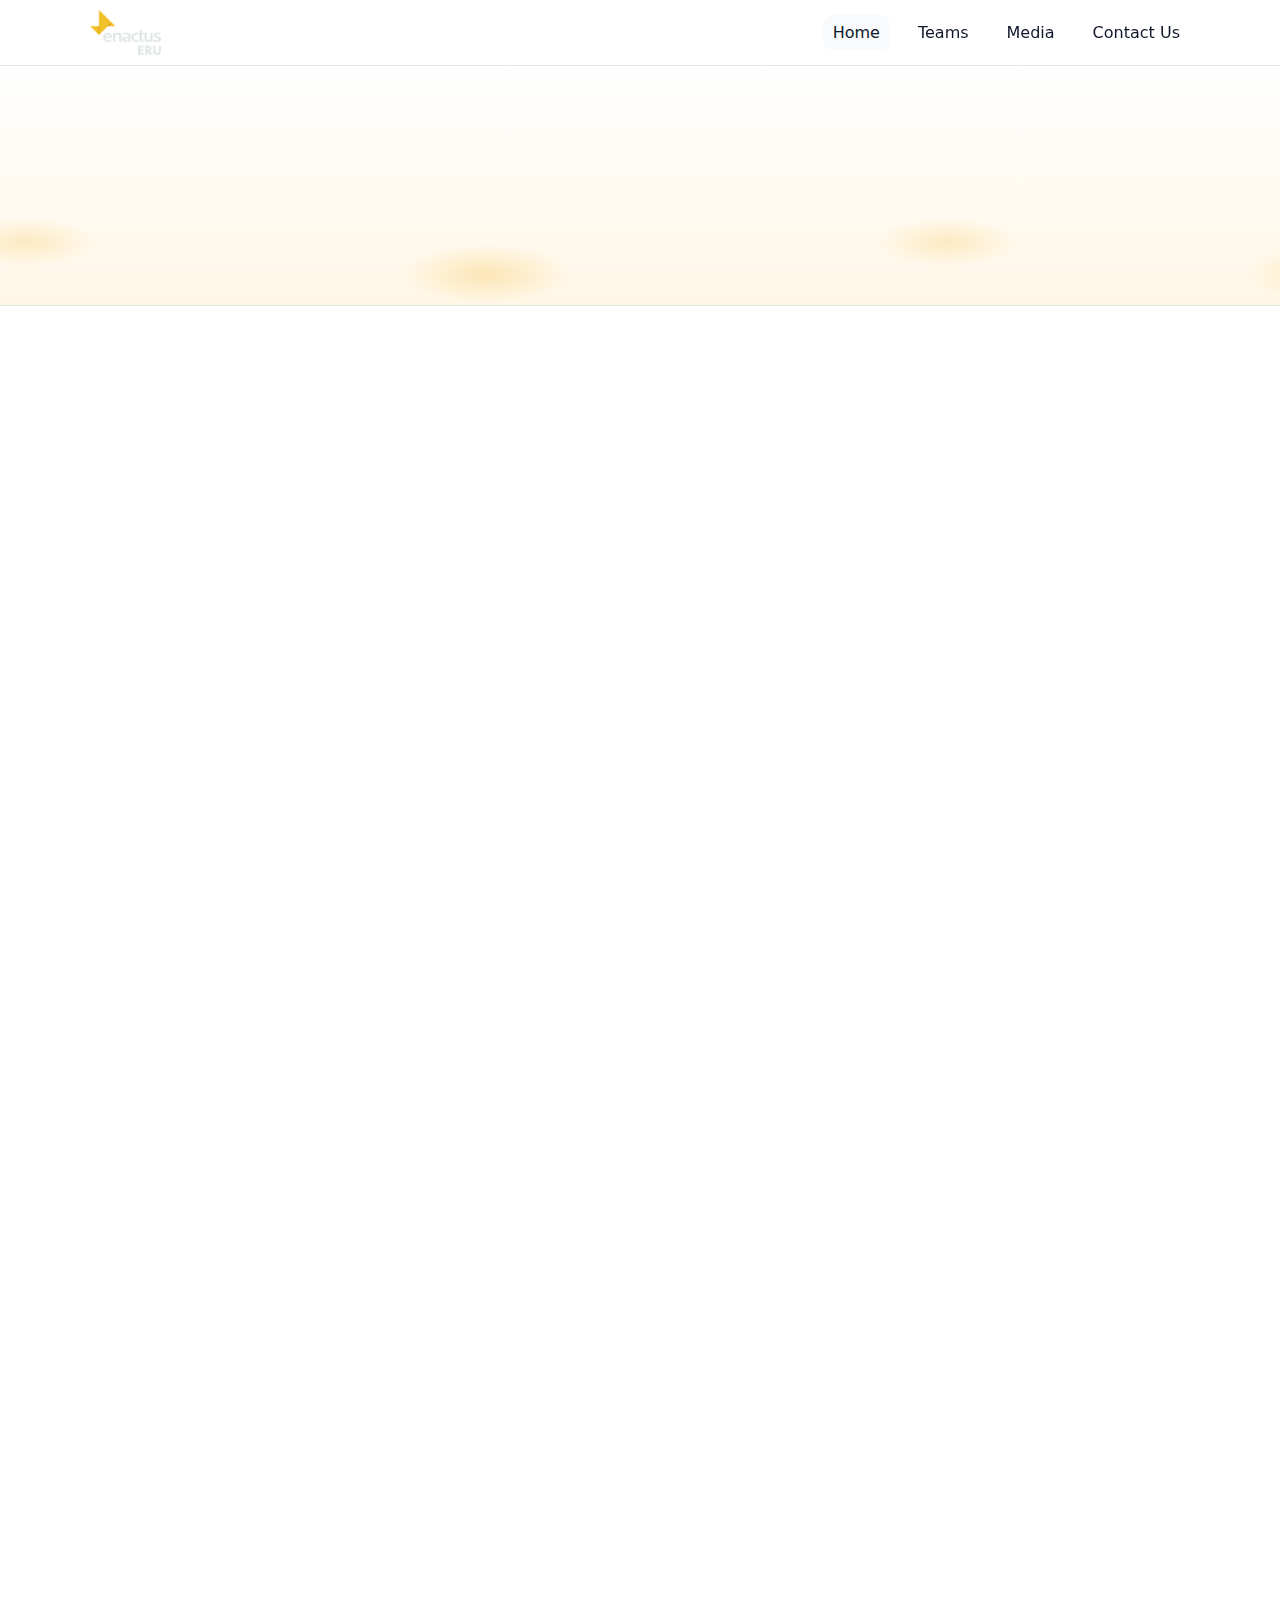
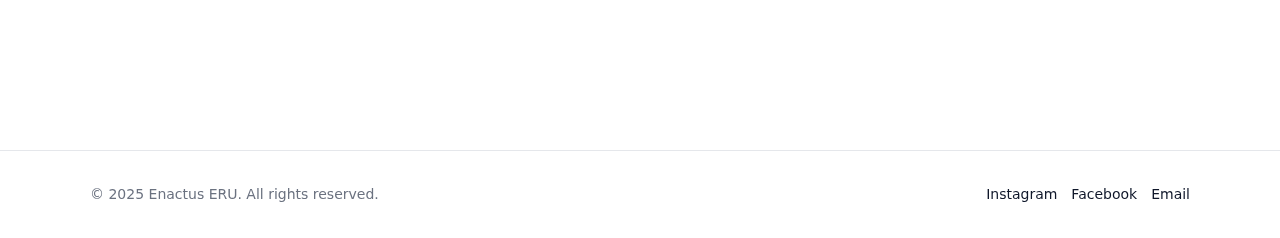
<file: index.html>
<!doctype html>
<html lang="en">

<head>
    <meta charset="utf-8" />
    <meta name="viewport" content="width=device-width, initial-scale=1" />
    <title>Enactus ERU — Home</title>
    <link rel="stylesheet" href="styles.css" />
</head>

<body>
    
    <header class="site-header">
        <nav class="nav container">
            <a class="brand" href="index.html">
                <img src="assets/logo.png" alt="Enactus ERU Logo" class="brand-logo">
            </a>

            
            <input id="nav-toggle" type="checkbox" aria-label="Toggle menu">
            <label for="nav-toggle" class="hamburger" aria-hidden="true">
                <span></span><span></span><span></span>
            </label>

            <ul class="nav-links">
                <li><a class="active" href="index.html">Home</a></li>
                <li><a href="teams.html">Teams</a></li>
                <li><a href="media.html">Media</a></li>
                <li><a href="contact.html">Contact Us</a></li>
            </ul>
        </nav>
    </header>

    
    <section class="hero wave-bg fade-in">
        <div class="container hero-inner">
            <h1 class="reveal-up d0">We turn ideas into impact.</h1>
            <p class="muted reveal-up d1">Entrepreneurial action at the Egyptian Russian University.</p>
            <div class="hero-actions reveal-up d2">
                <a class="btn btn-primary" href="https://docs.google.com/forms/d/e/1FAIpQLSc4enkOI-jm9NfPMYLB0YEJlOWpa2D1z3lJdmPVdQkrb1idWg/viewform?pli=1" target="_blank">Join Us</a>
                <a class="btn" href="teams.html">Meet the Teams</a>
                <a class="btn" href="contact.html">Get in Touch</a>
            </div>
        </div>
    </section>


   
    <section class="about-rich section fade-in" id="about-enactus">
        <div class="container">
            <p class="kicker reveal-up d0">About Enactus</p>
            <h2 class="xxl reveal-up d1">What is Enactus?</h2>
            <p class="lead reveal-up d2">
                Enactus is a global community of university students, academics, and business leaders who use
                <strong>entrepreneurial action</strong> to tackle real social and environmental challenges. Student
                teams
                research problems in their communities, build sustainable solutions as mini-ventures, measure impact,
                and share results at national and global stages.
            </p>

            <div class="columns">
               
                <div class="col reveal-up d3">
                    <h3>The meaning of “Enactus”</h3>
                    <p>
                        The name combines <strong>En</strong>trepreneurial + <strong>Act</strong>ion +
                        <strong>Us</strong>.
                        It captures how students act like founders—identifying needs, building solutions, and delivering
                        outcomes that benefit people and the planet.
                    </p>

                    <h3>How Enactus projects work</h3>
                    <ol class="steps">
                        <li><strong>Discover needs:</strong> research stakeholders, map root causes, define success
                            metrics.</li>
                        <li><strong>Design a solution:</strong> a product/service and a basic business model.</li>
                        <li><strong>Validate:</strong> prototypes, user testing, quick pilots, iterate on feedback.</li>
                        <li><strong>Implement:</strong> launch a small venture with partners and beneficiaries.</li>
                        <li><strong>Measure:</strong> track KPIs (social, environmental, economic) and unit economics.
                        </li>
                        <li><strong>Share & scale:</strong> present at Nationals and the Enactus World Cup; grow what
                            works.</li>
                    </ol>

                    <h3>Why it matters</h3>
                    <p>
                        Enactus blends the speed of startups with the purpose of nonprofits. Students learn leadership,
                        product thinking, finance, partnerships, and public speaking—while communities get solutions
                        that last.
                    </p>
                </div>

               
                <div class="col reveal-up d4">
                    <h3>Global footprint</h3>
                    <p>
                        Enactus operates through independent country offices with university teams on each campus.
                        Every season culminates in a national competition and the <em>Enactus World Cup</em>, where the
                        most impactful projects compete on a global stage.
                    </p>
                    <ul class="statline">
                        <li><span class="num">33+</span> countries with Enactus offices</li>
                        <li><span class="num">~60</span> university teams in Egypt (season-dependent)</li>
                    </ul>
                    <p class="note">
                        Numbers vary slightly by season—update them when Enactus Egypt releases the new roster.
                    </p>

                    <h3>What makes Enactus different</h3>
                    <dl class="facts">
                        <dt>Entrepreneurial Action</dt>
                        <dd>Solutions are designed to be financially viable, not one-off donations.</dd>

                        <dt>Impact First</dt>
                        <dd>Teams report concrete outcomes: people reached, cost savings, emissions avoided, jobs
                            created.</dd>

                        <dt>Student-led, mentor-supported</dt>
                        <dd>Students own the work; faculty advisors and business mentors guide quality and ethics.</dd>

                        <dt>Competition as a learning engine</dt>
                        <dd>Deadlines and judging criteria push teams to validate, measure, and communicate clearly.
                        </dd>
                    </dl>

                    <h3>Enactus at ERU</h3>
                    <p>
                        At <strong>Enactus ERU</strong>, we turn validated problems into sustainable ventures through
                        research, prototyping, partnerships, and performance on stage. Want to see how we operate?
                    </p>
                    <div class="cta-row">
                        <a class="btn btn-primary" href="teams.html">Explore our Teams</a>
                        <a class="btn" href="contact.html">Partner with Us</a>
                    </div>
                </div>
            </div>
        </div>
    </section>

    
    <footer class="site-footer">
        <div class="container footer-inner">
            <p>© <span class="year"></span> Enactus ERU. All rights reserved.</p>
            <ul class="socials">
                <li><a href="https://www.instagram.com/enactuseru.eg" target="_blank">Instagram</a></li>
                <li><a href="https://www.facebook.com/groups/469909416048357/" target="_blank">Facebook</a></li>
                <li><a href="mailto:info@enactuseru.com">Email</a></li>
            </ul>
        </div>
    </footer>
</body>

</html>
</file>
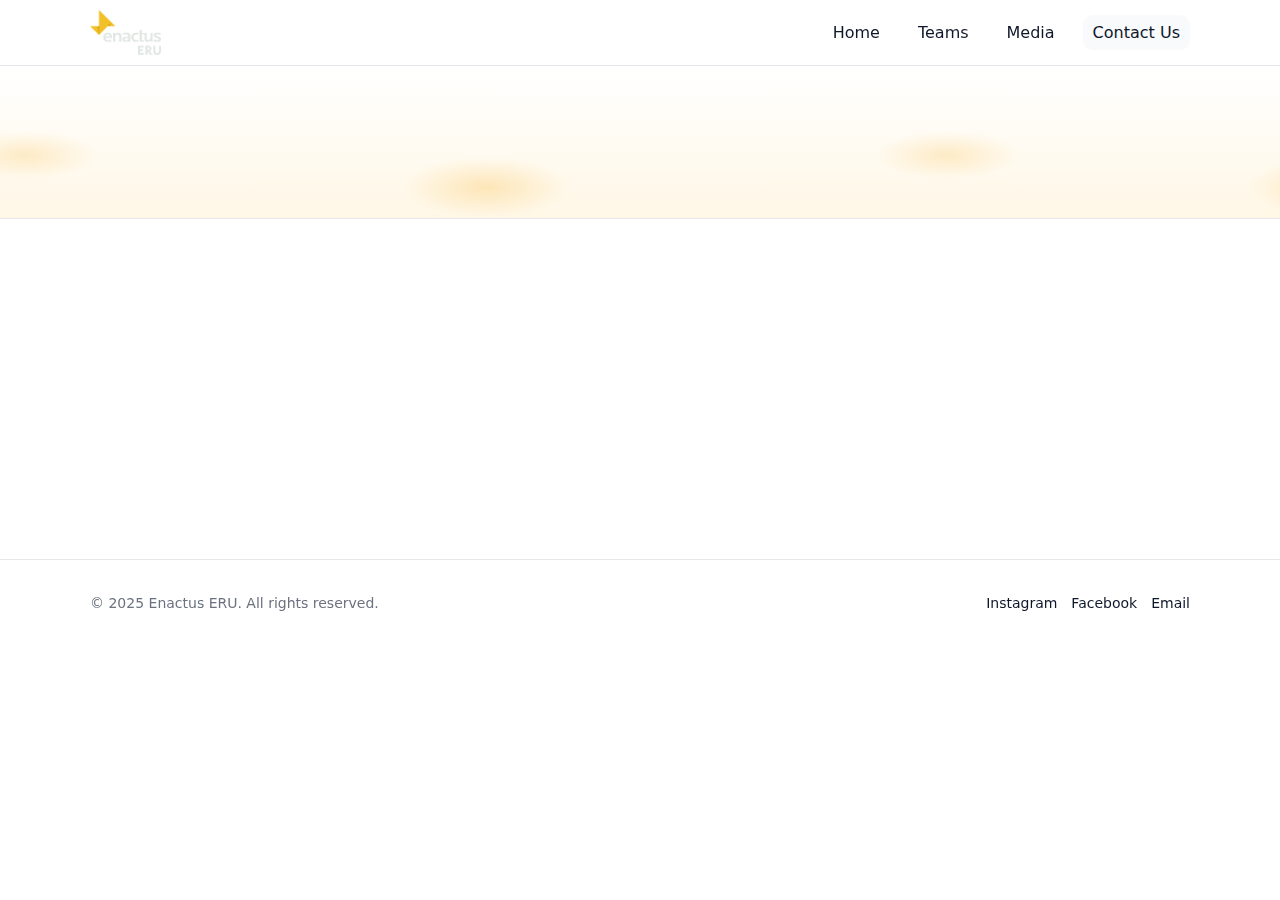
<file: contact.html>
<!doctype html>
<html lang="en">

<head>
    <meta charset="utf-8" />
    <meta name="viewport" content="width=device-width, initial-scale=1" />
    <title>Enactus ERU — Contact Us</title>
    <link rel="stylesheet" href="styles.css" />
    <!-- Font Awesome for social media icons -->
    <link rel="stylesheet" href="https://cdnjs.cloudflare.com/ajax/libs/font-awesome/6.0.0-beta3/css/all.min.css">
</head>

<body>
    <header class="site-header">
        <nav class="nav container">
            <a class="brand" href="index.html">
                 <img src="assets/logo.png" alt="Enactus ERU Logo" class="brand-logo">
            </a>

            <input id="nav-toggle" type="checkbox" aria-label="Toggle menu">
            <label for="nav-toggle" class="hamburger" aria-hidden="true">
                <span></span><span></span><span></span>
            </label>

            <ul class="nav-links">
                <li><a href="index.html">Home</a></li>
                <li><a href="teams.html">Teams</a></li>
                <li><a href="media.html">Media</a></li>
                <li><a class="active" href="contact.html">Contact Us</a></li>
            </ul>
        </nav>
    </header>

    <section class="hero short wave-bg fade-in">
        <div class="container hero-inner">
            <h1 class="reveal-up d0">Contact Us</h1>
            <p class="muted reveal-up d1">Questions, partnerships, or media? We’d love to hear from you.</p>
        </div>
    </section>

    <main class="container section">
        <div class="grid">
            <article class="card lift reveal-up d0 full-width-card">
                <h3>Reach us</h3>
                <p><strong>Email:</strong> <a class="link" href="mailto:info@enactuseru.com">info@enactuseru.com</a></p>
                <p><strong>Campus:</strong> Egyptian Russian University</p>
                
                <h3 class="socials-title">Follow Us</h3>
                <div class="contact-socials">
                    <a href="https://www.facebook.com/groups/469909416048357/" target="_blank" class="social-icon"><i class="fab fa-facebook-f"></i></a>
                    <a href="https://www.instagram.com/enactuseru.eg" target="_blank" class="social-icon"><i class="fab fa-instagram"></i></a>
                    <a href="https://www.linkedin.com/in/enactus-eru-09aaa130b" target="_blank" class="social-icon"><i class="fab fa-linkedin-in"></i></a>
                    <a href="https://www.tiktok.com/@enactus.eru" target="_blank" class="social-icon"><i class="fab fa-tiktok"></i></a>
                </div>
            </article>
        </div>
    </main>

    <footer class="site-footer">
        <div class="container footer-inner">
            <p>© <span class="year"></span> Enactus ERU. All rights reserved.</p>
            <ul class="socials">
                <li><a href="https://www.instagram.com/enactuseru.eg" target="_blank">Instagram</a></li>
                <li><a href="https://www.facebook.com/groups/469909416048357/" target="_blank">Facebook</a></li>
                <li><a href="mailto:info@enactuseru.com">Email</a></li>
            </ul>
        </div>
    </footer>
</body>

</html>
</file>
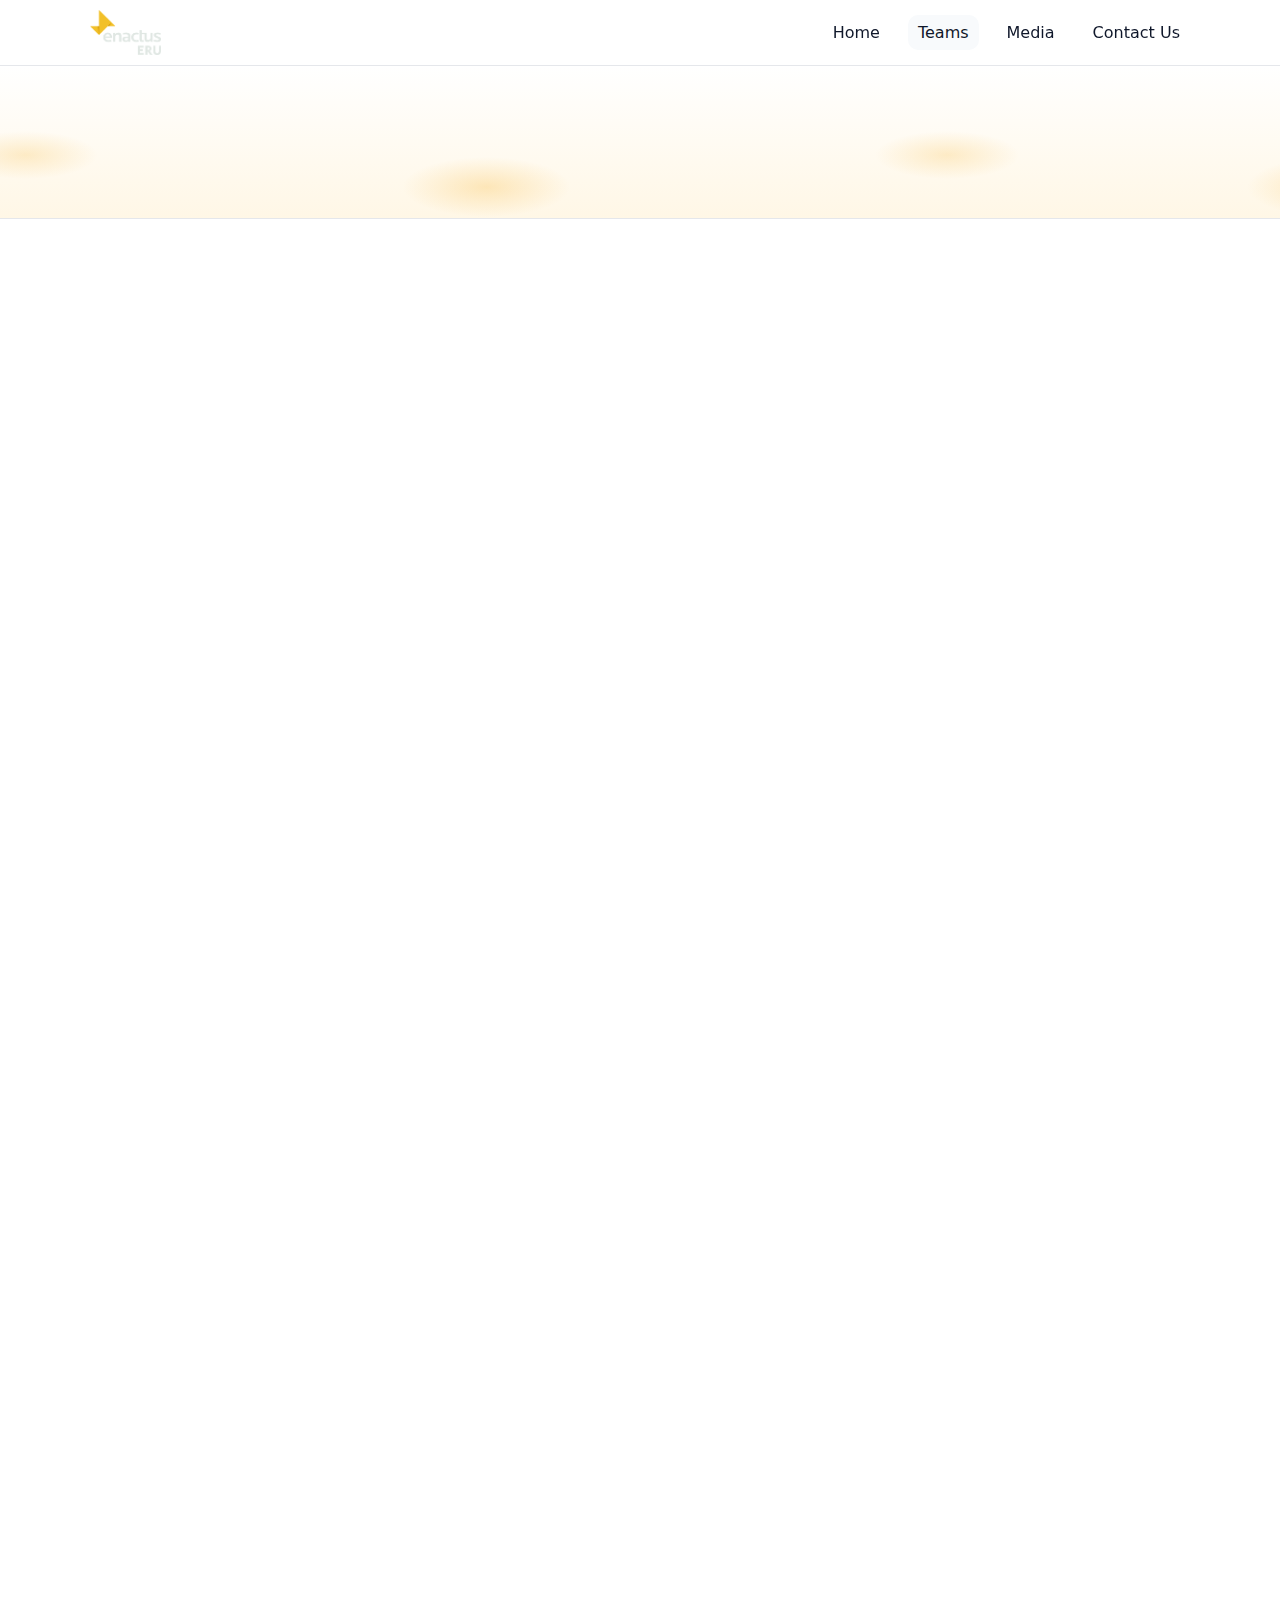
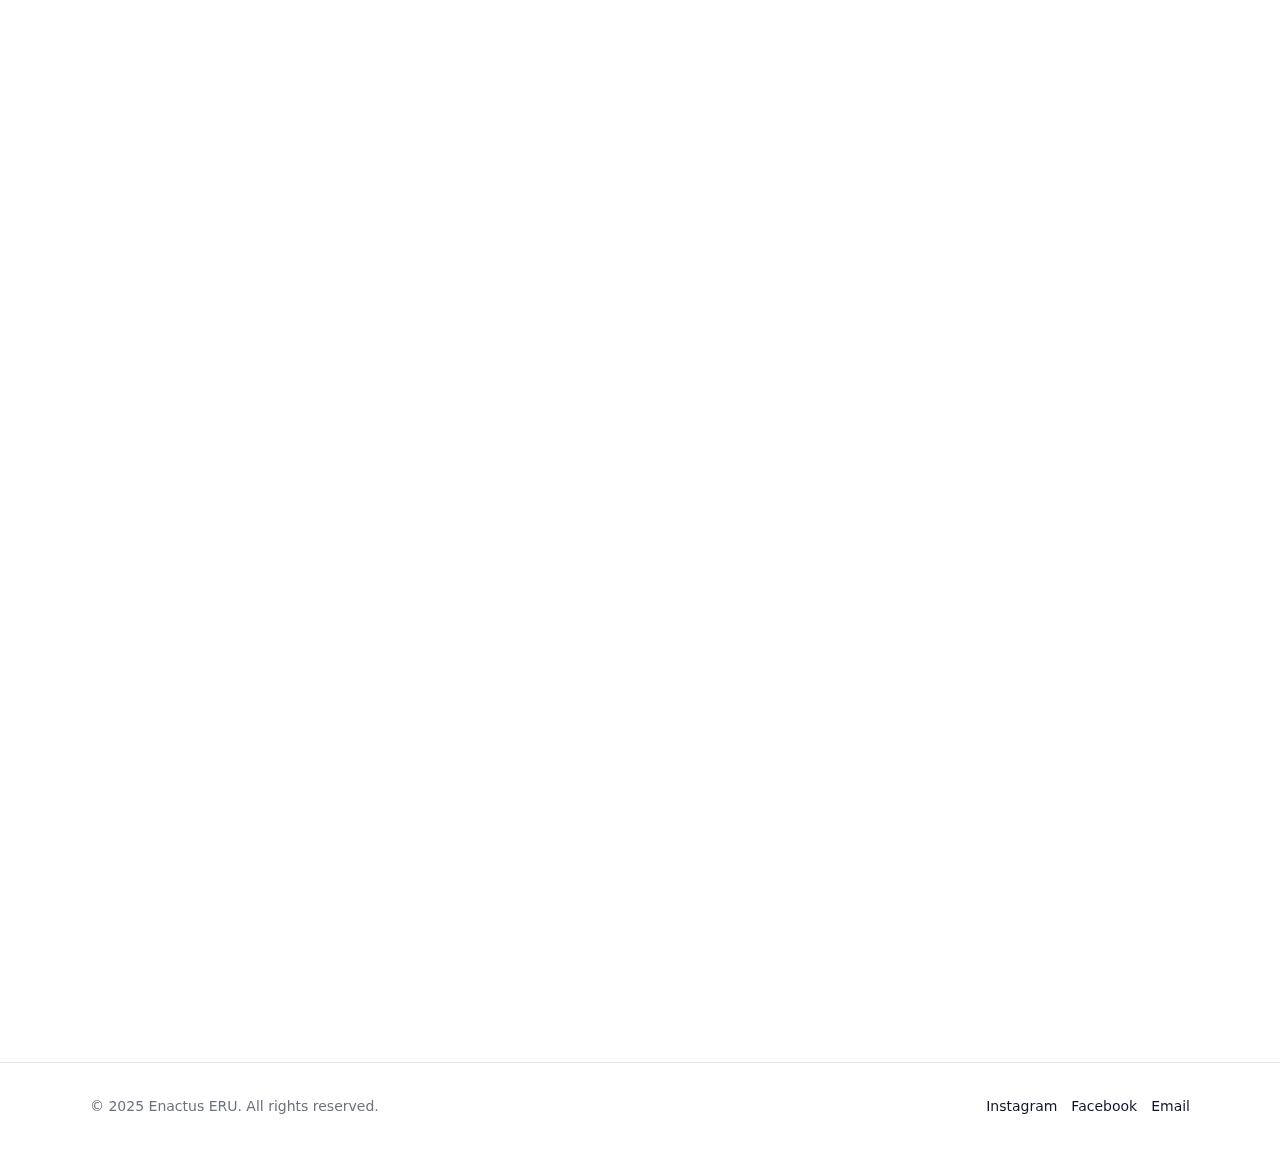
<file: teams.html>
<!doctype html>
<html lang="en">

<head>
    <meta charset="utf-8" />
    <meta name="viewport" content="width=device-width, initial-scale=1" />
    <title>Enactus ERU — Teams</title>
    <link rel="stylesheet" href="styles.css" />
</head>

<body>
    <header class="site-header">
        <nav class="nav container">
            <a class="brand" href="index.html">
                <img src="assets/logo.png" alt="Enactus ERU Logo" class="brand-logo">
            </a>

            <input id="nav-toggle" type="checkbox" aria-label="Toggle menu">
            <label for="nav-toggle" class="hamburger" aria-hidden="true">
                <span></span><span></span><span></span>
            </label>

            <ul class="nav-links">
                <li><a href="index.html">Home</a></li>
                <li><a class="active" href="teams.html">Teams</a></li>
                <li><a href="media.html">Media</a></li>
                <li><a href="contact.html">Contact Us</a></li>
            </ul>
        </nav>
    </header>

    <section class="hero short wave-bg fade-in">
        <div class="container hero-inner">
            <h1 class="reveal-up d0">Teams & Committees</h1>
            <p class="muted reveal-up d1">5 committees working together across ERU.</p>
        </div>
    </section>

    <main class="container section">
        <div class="grid">
          
            <article class="card lift reveal-up d0">
                <h3>Projects</h3>
                <p>Our Changemakers: Forget what you think a "student committee" is. The Projects Committee is not just a place where ideas are discussed; it is the engine room of Enactus ERU, the very heart where impact is architected and change is forged into reality. We don't just create projects; we build solutions. We are the front line, tasked with hunting down society's deepest challenges—the struggles people whisper about, the environmental wounds no one is healing, and the economic gaps that are holding communities back. We then transform this raw human need into innovative, sustainable, and powerful enterprises.
For you, this is not just volunteering; this is a real-world accelerator for your entire future. You will not just learn theory; you will live it. We are a multidisciplinary team of detectives, strategists, and innovators. You will master the art of turning ambiguity into action, data into insight, and ideas into viable business models. You will conduct real field research, engage with experts, validate prototypes, and learn to build a financial case so strong it can win national competitions. The skills you gain here—deep analytical thinking, user-centric design, and relentless execution—are precisely what the world's top employers are desperately searching for.
But while you are building an unparalleled CV, you will be doing something far more important: you will be changing lives. The business model you help design could be the reason a family survives a crisis. The sustainable solution you validate could be what protects our planet for the next generation. We don't just build projects; we build winners. We don't just change lives; we redefine our own. The question isn't if you want to join a committee. The question is: are you ready to build a legacy?</p>
                <ul class="tags">
                    <li>Communication skills</li>
                    <li>Research skills</li>
                    <li>Problem analysis & needs assessment</li>
                    <li>Project planning & management</li>
                    <li>Problem-solving skills</li>
                    <li>Team collaboration</li>

                </ul>
            </article>

           
            <article class="card lift reveal-up d1">
                <h3>Human Resources (HR)</h3>
                <p>Our Culture Builders: The HR team ensures that members are supported,
                    motivated, and growing throughout their journey in Enactus.
                    They handle recruitment, performance tracking, training coordination,
                    and engagement activities that keep the team united and productive.
                    HR makes sure every member finds their place and potential in the organization.</p>
                <ul class="tags">
                    <li>Recruiting & interviewing</li>
                    <li>Surveys & performance evaluation</li>
                    <li>Member engagement & retention</li>
                    <li>Conflict resolution & emotional intelligence</li>
                    <li>Organization & multitasking</li>
                    <li>Report writing & documentation</li>

                </ul>
            </article>

           
            <article class="card lift reveal-up d2">
                <h3>Multimedia</h3>
                <p>Our Storytellers & Image Shapers: The Multimedia team is responsible
                    for how Enactus ERU appears to the world. They create visual
                    content (photos, videos, graphics, designs) and manage our social media platforms,
                    ensuring our projects and achievements are communicated in a creative,
                    professional, and engaging way. From capturing moments to shaping our
                    online identity, Multimedia makes sure Enactus ERU’s story reaches
                    and inspires the right audience.</p>
                <ul class="tags">
                    <li>Photography & videography</li>
                    <li>Video editing</li>
                    <li>Graphic design</li>
                    <li>Social media management & content planning</li>
                    <li>Creativity & visual storytelling</li>
                    <li>Brand consistency & attention to detail</li>

                </ul>
            </article>

           
            <article class="card lift reveal-up d3">
                <h3>Presentation & Script Writing</h3>
                <p>Our Voice on Stage: One of the most important committees in Enactus ERU,
                    the Presentation & Script Writing team carries the responsibility of
                    representing the hard work of every member throughout the entire year.
                    They transform the efforts of all committees into a clear, inspiring
                    story and present it on stage at the National Competition. From crafting
                    scripts and designing decks to delivering speeches with confidence,
                    this team ensures that the voice of Enactus ERU is heard and felt.
                    They don’t just present projects — they represent every single member of Enactus.</p>
                <ul class="tags">
                    <li>Public Speaking</li>
                    <li>English articulation & pronunciation</li>
                    <li>Public speaking & stage presence</li>
                    <li>Slide design & formatting</li>
                    <li>Confidence under pressure</li>
                    <li>Team rehearsal & coordination</li>

                </ul>
            </article>

            
            <article class="card lift reveal-up d4">
                <h3>PR & Marketing</h3>
                <p>Our Deal-Makers, Marketers & Spokespeople: The PR & Marketing team has one
                    of the biggest roles in Enactus ERU. They are the ones who search for opportunities,
                    reach out, and communicate with partners, sponsors, and stakeholders.
                    They build and maintain the relationships that help our projects grow,
                    while also managing how Enactus ERU appears to the outside world.
                    Acting as the organization’s speakers, they represent us in every conversation.
                    Beyond partnerships, they are also responsible for the marketing of our
                    projects and achievements — creating campaigns, promoting initiatives,
                    and ensuring that every idea, event, and success story of Enactus ERU
                    is shared with the community.</p>
                <ul class="tags">
                    <li>Partnership building & networking</li>
                    <li>Communication & negotiation</li>
                    <li>Market research & opportunity scouting</li>
                    <li>Campaign planning & project marketing</li>
                    <li>Professional writing & speaking</li>
                    <li>Relationship management</li>
                </ul>
            </article>

        </div>
    </main>

    <footer class="site-footer">
        <div class="container footer-inner">
            <p>© <span class="year"></span> Enactus ERU. All rights reserved.</p>
            <ul class="socials">
                <li><a href="https://www.instagram.com/enactuseru.eg" target="_blank">Instagram</a></li>
                <li><a href="https://www.facebook.com/groups/469909416048357/" target="_blank">Facebook</a></li>
                <li><a href="mailto:info@enactuseru.com">Email</a></li>
            </ul>
        </div>
    </footer>
    <script>
      window.chatbaseConfig = {
        chatbotId: "L7pcgVrPVHCj83Fofsfej",
      }
    </script>
    <script src="https://www.chatbase.co/embed.min.js" defer></script>
</body>
</html>
</file>
<file: styles.css>
* {
    box-sizing: border-box;
}

:root {
    --bg: #ffffff;
    --text: #0f172a;
    
    --muted: #6b7280;
    
    --brand: #f5a300;
    
    --brand-ink: #8a5d00;
    --card: #ffffff;
    --border: #e5e7eb;
    --shadow: 0 12px 28px rgba(0, 0, 0, .08);
    --radius: 18px;
    --container: 1100px;
}

html,
body {
    margin: 0;
    padding: 0
}

body {
    font-family: system-ui, -apple-system, Segoe UI, Roboto, Arial, "Noto Sans", sans-serif;
    color: var(--text);
    background: var(--bg);
    line-height: 1.6;
}

img {
    max-width: 100%;
    display: block
}


.container {
    max-width: 1100px;
    margin: 0 auto;
    padding-left: 16px;
    padding-right: 16px;
}

.muted {
    color: var(--muted)
}

.section {
    padding: 34px 0
}

.slim {
    margin-top: 4px
}


.site-header {
    position: sticky;
    top: 0;
    z-index: 50;
    background: rgba(255, 255, 255, 0.85); /* Slightly transparent */
    border-bottom: 1px solid var(--border);
    backdrop-filter: saturate(1.2) blur(4px);
}

.nav {
    display: flex;
    align-items: center;
    justify-content: space-between;
    padding: 12px 0;
    height: 65px;
}

.brand {
    font-weight: 800;
    font-size: 20px;
    text-decoration: none;
    color: var(--text);
    letter-spacing: .2px
}

.brand-logo {
    height: 45px; /* Control logo height */
    width: auto;
}

.nav-links {
    list-style: none;
    display: flex;
    gap: 18px;
    margin: 0;
    padding: 0
}

.nav-links a {
    text-decoration: none;
    color: var(--text);
    padding: 8px 10px;
    border-radius: 10px;
    position: relative;
    font-weight: 500;
}

.nav-links a.active,
.nav-links a:hover {
    background: #f8fafc
}

.nav-links a::after {
    content: "";
    position: absolute;
    left: 10px;
    right: 10px;
    bottom: 6px;
    height: 2px;
    background: linear-gradient(90deg, var(--brand), transparent);
    transform: scaleX(0);
    transform-origin: left;
    transition: transform .25s ease;
}

.nav-links a:hover::after {
    transform: scaleX(1)
}


#nav-toggle {
    display: none
}

.hamburger {
    display: none;
    cursor: pointer;
    padding: 6px 8px;
    border-radius: 10px
}

.hamburger span {
    display: block;
    width: 24px;
    height: 2px;
    background: #111;
    margin: 5px 0;
    transition: all .2s
}

@media (max-width: 820px) {
    .hamburger {
        display: block
    }

    .nav-links {
        position: absolute;
        top: 65px;
        right: 16px;
        left: 16px;
        background: #fff;
        border: 1px solid var(--border);
        border-radius: 14px;
        padding: 10px;
        display: none;
        flex-direction: column;
        box-shadow: var(--shadow);
        animation: pop .18s ease-out both;
    }

    #nav-toggle:checked~.nav-links {
        display: flex
    }

    #nav-toggle:checked+.hamburger span:nth-child(1) {
        transform: translateY(7px) rotate(45deg)
    }

    #nav-toggle:checked+.hamburger span:nth-child(2) {
        opacity: 0
    }

    #nav-toggle:checked+.hamburger span:nth-child(3) {
        transform: translateY(-7px) rotate(-45deg)
    }
}


.hero {
    border-bottom: 1px solid var(--border);
    background: linear-gradient(180deg, #fff, #fff7e6);
}

.hero.short .hero-inner {
    padding: 28px 0
}

.hero-inner {
    padding: 40px 0
}

.hero h1 {
    margin: 0 0 6px;
    font-size: clamp(28px, 5vw, 40px)
}

.hero p {
    margin: 0;
    color: #374151
}

.hero-actions {
    margin-top: 16px;
    display: flex;
    gap: 12px;
    flex-wrap: wrap
}

.btn {
    display: inline-block;
    padding: 10px 14px;
    border-radius: 12px;
    border: 1px solid var(--border);
    text-decoration: none;
    color: #111;
    background: #fff;
    transition: transform .15s ease, box-shadow .15s ease;
}

.btn:hover {
    transform: translateY(-2px);
    box-shadow: var(--shadow)
}

.btn-primary {
    background: linear-gradient(135deg, var(--brand), #ffd16a);
    border-color: #ffd16a;
}

.wave-bg {
    position: relative;
    overflow: hidden;
}

.wave-bg::after {
    content: "";
    position: absolute;
    left: -10%;
    right: -10%;
    bottom: -1px;
    height: 160px;
    background:
        radial-gradient(120px 40px at 10% 60%, rgba(245, 163, 0, .18), transparent 60%),
        radial-gradient(140px 50px at 40% 80%, rgba(245, 163, 0, .22), transparent 60%),
        radial-gradient(120px 40px at 70% 60%, rgba(245, 163, 0, .18), transparent 60%),
        radial-gradient(140px 50px at 95% 80%, rgba(245, 163, 0, .22), transparent 60%);
    animation: wave 6s ease-in-out infinite alternate;
    pointer-events: none;
}

@keyframes wave {
    from {
        transform: translateY(0)
    }

    to {
        transform: translateY(14px)
    }
}

.section-head {
    margin: 28px 0 20px
}

.section-head h2 {
    margin: 0 0 4px;
    font-size: 24px
}


.grid {
    display: grid;
    grid-template-columns: repeat(12, 1fr);
    gap: 16px
}

.card {
    grid-column: span 12;
    background: var(--card);
    border: 1px solid var(--border);
    border-radius: var(--radius);
    padding: 16px;
    transition: transform .18s ease, box-shadow .18s ease, border-color .18s ease;
}

.card h3 {
    margin: 0 0 6px;
    font-size: 18px
}

.card p {
    margin: 0 0 10px;
    color: #374151
}

.card:hover {
    transform: translateY(-4px);
    box-shadow: var(--shadow);
    border-color: #ffe7a8
}

@media(min-width:700px) {
    .card {
        grid-column: span 6
    }
}

@media(min-width:1000px) {
    .card {
        grid-column: span 4
    }
}


.tags {
    list-style: none;
    padding: 0;
    margin: 0;
    display: flex;
    flex-wrap: wrap;
    gap: 8px
}

.tags li {
    font-size: 12px;
    padding: 6px 10px;
    border-radius: 999px;
    background: #f7f7f7;
    border: 1px solid var(--border);
}

.link {
    text-decoration: none;
    color: var(--text)
}

.link:hover {
    text-decoration: underline
}


.full-width-card {
    grid-column: span 12 !important;
    text-align: center;
}

.socials-title {
    margin-top: 24px;
}

.contact-socials {
    display: flex;
    justify-content: center;
    gap: 24px;
    margin-top: 12px;
}

.contact-socials .social-icon {
    font-size: 2rem;
    color: var(--text);
    transition: color 0.2s ease, transform 0.2s ease;
}

.contact-socials .social-icon:hover {
    color: var(--brand);
    transform: scale(1.1);
}


.media-gallery {
    display: grid;
    grid-template-columns: repeat(auto-fit, minmax(300px, 1fr));
    gap: 1rem;
    margin-bottom: 2.5rem;
}

.media-gallery a.media-item {
    text-decoration: none;
    display: block;
}

.media-item {
    border-radius: var(--radius);
    overflow: hidden;
    box-shadow: 0 6px 14px rgba(0, 0, 0, .05);
    border: 1px solid var(--border);
    height: 250px; /* Give items a uniform height */
}

.media-item img {
    width: 100%;
    height: 100%;
    object-fit: cover; /* This will crop images to fit, keeping the grid uniform */
    display: block;
}

.media-item video {
    width: 100%;
    height: 100%;
    object-fit: cover;
}

.media-item.wide-item {
    grid-column: 1 / -1;
    height: 350px; /* Taller for videos */
}

@media (min-width: 700px) {
    .media-item.wide-item {
        grid-column: span 2;
    }
}


.lightbox {
    position: fixed;
    top: 0;
    left: 0;
    width: 100%;
    height: 100%;
    background: rgba(0, 0, 0, 0.85);
    z-index: 100;
    display: flex;
    justify-content: center;
    align-items: center;
    padding: 20px;
    visibility: hidden;
    opacity: 0;
    transition: opacity .3s ease, visibility .3s ease;
}

.lightbox:target {
    visibility: visible;
    opacity: 1;
}

.lightbox img {
    max-width: 90vw;
    max-height: 85vh;
    border-radius: 10px;
    box-shadow: 0 10px 30px rgba(0, 0, 0, 0.3);
}

.lightbox-close {
    position: absolute;
    top: 20px;
    right: 30px;
    color: white;
    font-size: 40px;
    font-weight: bold;
    text-decoration: none;
    line-height: 1;
    transition: transform .2s ease;
}

.lightbox-close:hover {
    transform: scale(1.1);
}



.site-footer {
    border-top: 1px solid var(--border);
    margin-top: 40px;
    background: #fff
}

.footer-inner {
    display: flex;
    align-items: center;
    justify-content: space-between;
    padding: 18px 0;
    color: var(--muted);
    font-size: 14px
}

.socials {
    list-style: none;
    display: flex;
    gap: 14px;
    padding: 0;
    margin: 0
}

.socials a {
    color: var(--text);
    text-decoration: none
}

.socials a:hover {
    text-decoration: underline
}


.fade-in {
    animation: fadeIn .5s ease-out both
}

@keyframes fadeIn {
    from {
        opacity: 0
    }

    to {
        opacity: 1
    }
}

@keyframes pop {
    from {
        opacity: 0;
        transform: translateY(-6px) scale(.98)
    }

    to {
        opacity: 1;
        transform: translateY(0) scale(1)
    }
}

.lift {
    transition: transform .18s ease, box-shadow .18s ease, border-color .18s ease;
}

.lift:hover {
    transform: translateY(-4px);
    box-shadow: var(--shadow);
    border-color: #ffe7a8
}

.reveal-up {
    opacity: 0;
    transform: translateY(12px);
    animation: revealUp .6s cubic-bezier(.18, .8, .3, 1) forwards;
}

@keyframes revealUp {
    to {
        opacity: 1;
        transform: translateY(0)
    }
}


.d0 { animation-delay: .05s }
.d1 { animation-delay: .15s }
.d2 { animation-delay: .25s }
.d3 { animation-delay: .35s }
.d4 { animation-delay: .45s }
.d5 { animation-delay: .55s }
.d6 { animation-delay: .65s }
.d7 { animation-delay: .75s }
.d8 { animation-delay: .85s }
.d9 { animation-delay: .95s }
.d10 { animation-delay: 1.05s }
.d11 { animation-delay: 1.15s }

.year::after {
    content: "2025";
}
</file>
